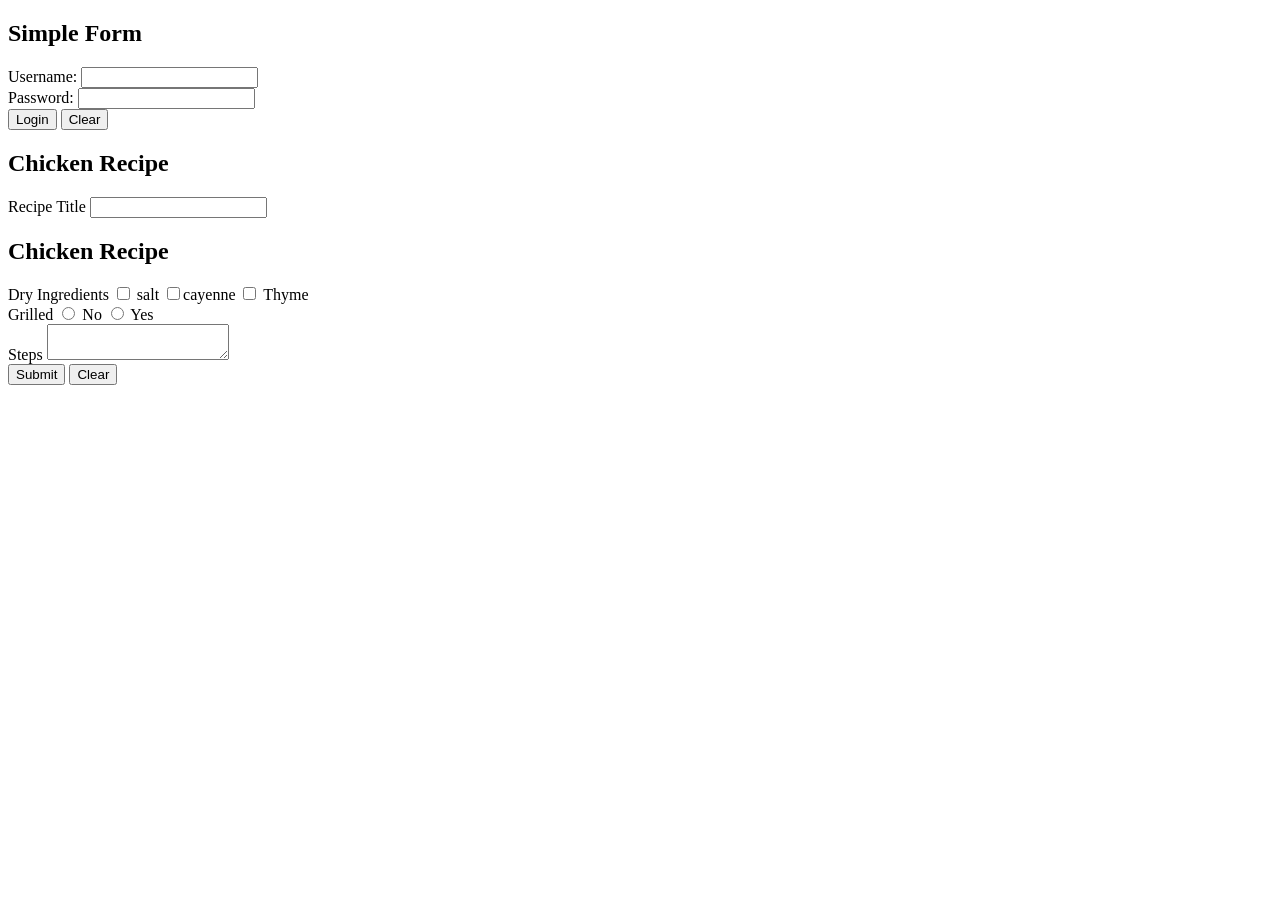
<file: Forms.html>
<!DOCTYPE html>
<html lang="en">
<head>
    <meta charset="UTF-8">
    
    <title>Forms</title>
</head>
<body>
<section id ="simple-form">
        <h2>Simple Form</h2>
        <!--form element-->
     <form method="post"
        action="process.php" 
        enctype="multipart/form-data"
        id="simple-form"
        name="simple-form"
        class="forms"

        <div class="form-group">
            <label for="username">Username:</label>
            <input type="text"  name="username"
            id="username">
        </div>
 <div class="form-group">
            <label for="password">Password:</label>
            <input type="password"  name="password"
            id="password">
        </div>
        <div class="form-group">
            <input type="submit"  name="login" value="Login">
            <input type="reset"  name="reset" value="Clear">
        </div> 
    </form>
        </section>
        <section id="chicken-recipe-form">
            <h2>Chicken Recipe</h2>
            <form method="post" action="process.php" ></form>
                <div class="form-group">
                    <label for="recipe-title">  
                    Recipe Title
                    </label>
                    <input type="text" 
                    name="recipe-title" 
                    class="form-control" 
                    id="recipe-title"
                    required>
                </div>
                </form>
        </section>
        <section id="chicken-recipe-form">
            <h2>Chicken Recipe</h2>
            <form method="post" action="process.php" >
        <div class="form-group">
                    <label for="dry-ingredients">  
                    Dry Ingredients
                    </label>
                    <input id="salt" type="checkbox" 
                    name="dry-ingredients" value="salt"
                    required> salt

                    <input id="cayenne" type="checkbox" 
                    name="dry-ingredients" value="cayenne"
                    required>cayenne

                    <input id="thyme" type="checkbox" 
                    name="dry-ingredients" value="thyme"
                    required> Thyme

                   
                </div>
                <div class="form-group">
                    <label for="grilled">  
                    Grilled
                    </label>
                    <input name="grilled" id="grilled-no" 
                   value="0" type="radio" > No
                    <input name="grilled" id="grilled-yes" 
                   value="1" type="radio" > Yes

                </div>
                <div class="form-group">
                    <label for="steps">  
                    Steps
                    </label>
                    <textarea name="steps" id="steps"> 

                    </textarea>
                    
                </div>
               
                <div class="form-group">
            <input type="submit"  name="submit" value="Submit">
            <input type="reset"  name="reset" value="Clear">
        </div> 
            </form>
                
        </section>

        
</body>
</html>
</file>
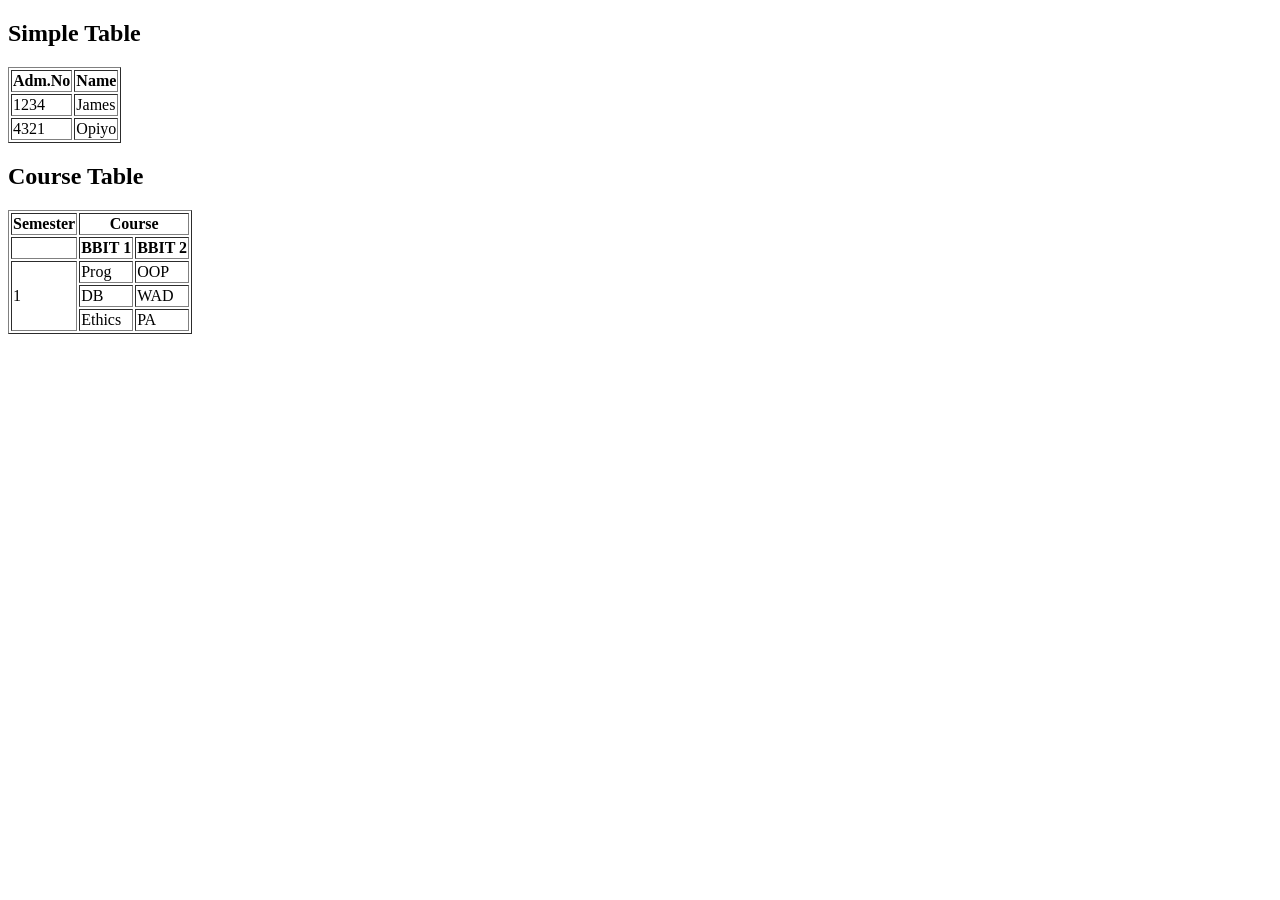
<file: tables.html>
<!doctype html>
<html>  
<head>
    <meta charset="UTF-8">
    <title>HTML Tables 101</title>
    
</head>
<body>
    <section id="simple-table">   
        <h2>Simple Table</h2>
        <table border ="1"> 
<!--the table heading region-->
            <thead>
                <!-- a row -->
                <tr>
                    <!-- heading cell -->
                    <th>Adm.No</th>
                    <th>Name</th>
                    
                </tr>
            </thead>
            <tbody>
                <tr>
                    <td>1234</td>
                    <td>James</td>
                  
                </tr>
                <tr>
                    <td>4321</td>
                    <td>Opiyo</td>
                </tr>
            </tbody>

        </table>
    </section>

    <section id="course-table">
            <h2>Course Table</h2>
            <table border="1">
                <thead>
                    <tr>
                        <th>Semester</th>
                        <th colspan="2">Course</th>
                    </tr>
                    <tr>
                        <th></th>
                        <th>BBIT 1</th>
                        <th>BBIT 2</th>
                    </tr>
                    
                </thead>
                <tbody>
                    <tr>
                        <td rowspan = "3">1</td>
                        <td>Prog</td>
                        <td>OOP</td>
                    </tr>
                    <tr>
                        <td>DB</td>
                        <td>WAD</td>
                    </tr>
                    <tr>
                        <td>Ethics</td>
                        <td>PA</td>
                    </tr>
 
                    
                </tbody>
            </table>
        </section>
</body>
</html>
</file>
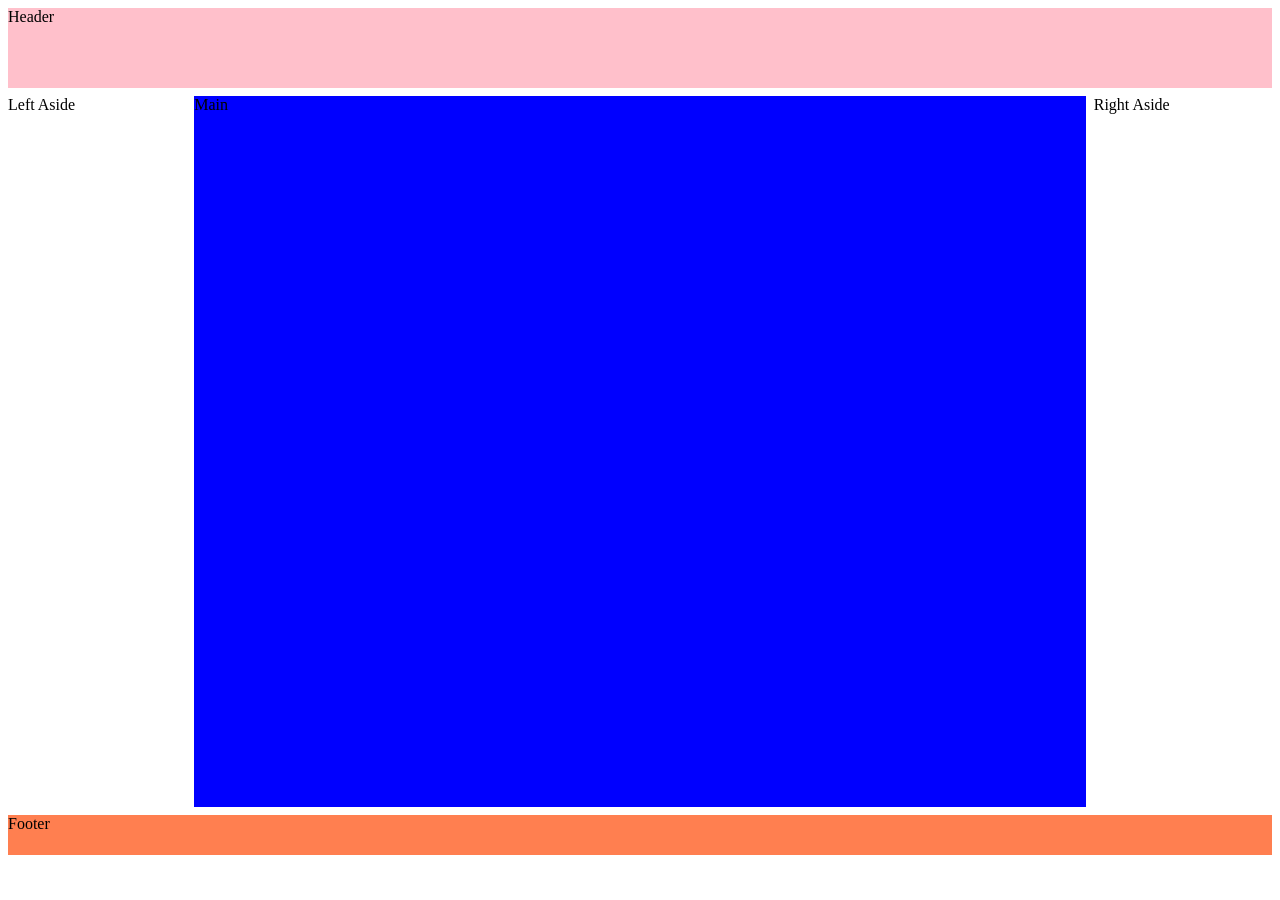
<file: css/grid.html>
<!DOCTYPE html>
<html>  
<head>  
    <title>Grid Demo</title>
    <meta name ="viewport" content="width=device-width, initial-scale=1.0">
    <style>
        body{
            margin: 0;
            /*vh = viewport height*/
            height: 100vh;
        }
        .container{
            display: grid;
            grid-template-columns:  0.2fr 1fr 0.2fr;
            grid-template-rows: 80px 1fr 40px;
            grid-template-areas: 
            "header header header"
            "l-aside main r-aside"
            "footer footer footer";
            gap :8px;
            padding:8px;
        }
        header{
            grid-area: header;
            background: pink;
        }
        #left-aside{
            grid-area: l-aside;
            background: black;
            
        }
        main{
            grid-area: main;
            background:blue;
            height: 79vh;
        }

        #right-aside{
            grid-area: r-aside;
            background:purple;
           
        }

        footer{
            grid-area: footer;
            background:coral;
        }

    </style>
    </head>
<body>
    <!--grid container-->
    <div class="container">
        <header>Header</header>
        <aside id ="left">Left Aside</aside>
        <main>Main</main>
        <aside id="right">Right Aside</aside>
        <footer>Footer</footer>
    </div>
</body>
</html>
</file>
